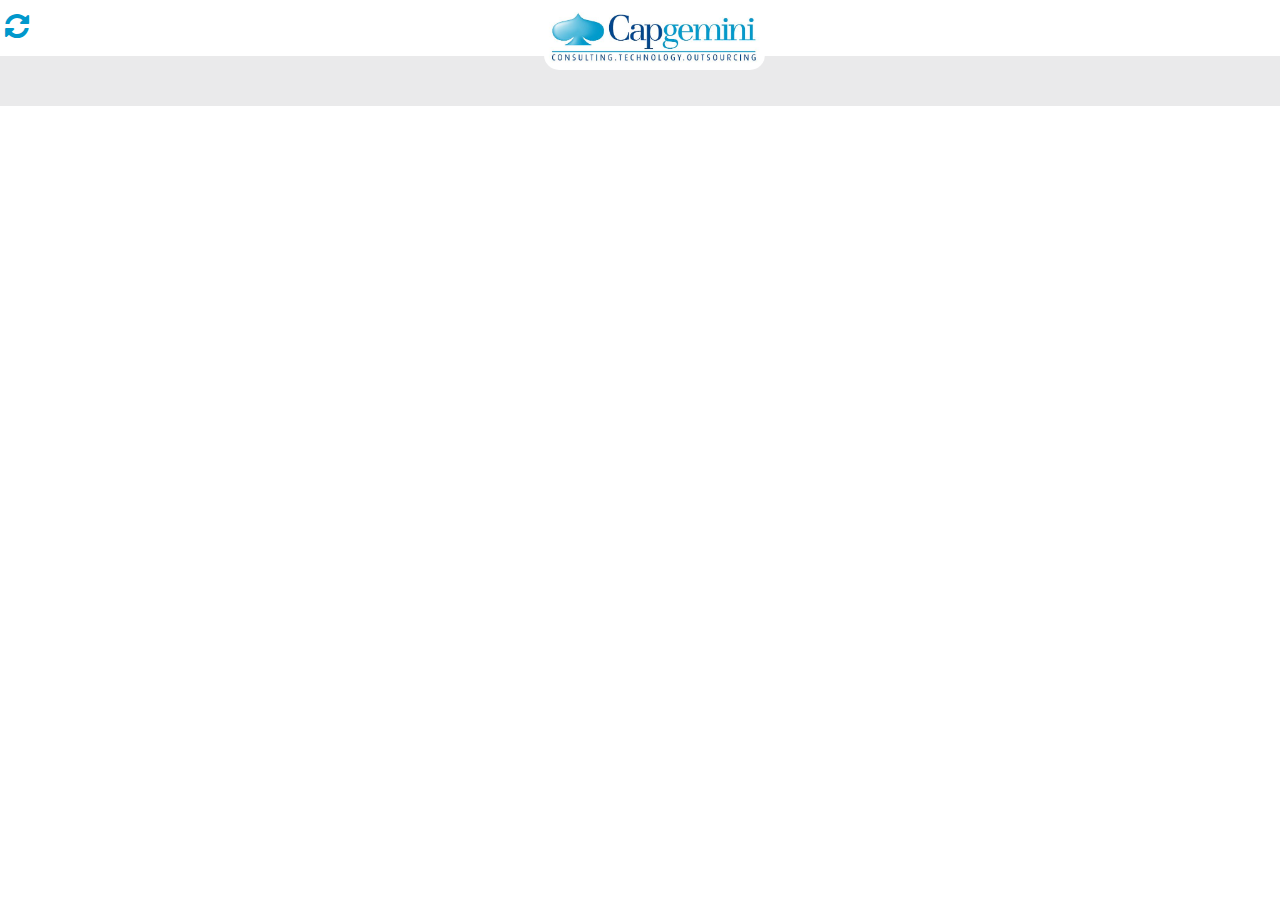
<file: DesktopAppForBeacons/DesktopAppForBeacons/index.html>
﻿<!DOCTYPE html>
<html>
<head>
    <meta charset="utf-8" />
    <title>Capgemini Messages</title>

    <link href="css/default.css" rel="stylesheet" />
    <link href="css/Bootstrap/bootstrap.css" rel="stylesheet" />
    <link href="fonts/font-awesome-4.7.0/css/font-awesome.css" rel="stylesheet" />

    <script src="WinJS/js/base.js"></script>

    <script src="Scripts/jquery-1.9.1.js"></script>
    <script src="Scripts/bootstrap.js"></script>
    <script src="Scripts/angular.min.js"></script>
    <script src="Scripts/Axios/axios.min.js"></script>
</head>
<body>
    <div class="branded-header">
        <a id="refresh" class="refreshButton">
            <i class="fa fa-2x fa-refresh" aria-hidden="true"></i>
        </a>
        <img src="images/logo.jpg" />
    </div>
    <div id="messagesContainer" class="messages-container"></div>
    <script src="js/main.js"></script>
</body>
</html>
</file>
<file: DesktopAppForBeacons/DesktopAppForBeacons/css/default.css>
﻿.branded-header {
    z-index: 2;
    height: 3.5em;
    margin-top: 0.5em;
    width: 100%;
    background-color: white;
    display: block;
}

    .branded-header h1 {
        font-size: 20px;
        min-height: 5em;
    }

    .branded-header img {
        z-index: 2;
        border-radius: 15px;
        max-height: 4.5em;
        display: block;
        margin-left: auto;
        margin-right: auto;
        margin-bottom: 10px;
    }

.refreshButton {
    color: rgba(0, 152, 204, 1);
    padding-top: 5px;
    padding-left: 5px;
    float: left;
    display: inline-block;
}

.messages-container {
    background-color: rgba(177, 179, 180, 0.27);
    height: 100%;
    padding: 20px 10px 30px 10px;
    overflow-y: auto;
}

.message {
    margin-top: 10px;
    display: inline-block;
    width: 100%;
    padding: 20px;
    border-radius: 5px;
    color: white;
    background-color: rgba(0, 152, 204, 1);
}

.message-intro {
    margin: 10px;
    border-bottom: 2px solid white;
}

.message-content {
    margin: 10px;
    border-bottom: 2px solid white;
}

    .message-content p {
        margin: 3px;
    }

.tag {
    margin: 1px;
    padding: 5px;
    border-radius: 20px;
    color: rgba(0, 152, 204, 1);
    background-color: white;
    width: auto;
    display: inline-block;
}

.ratings-link {
    padding: 10px;
    float: right;
    color: white;
}

.message-intro h1 {
    font-size: 30px;
    margin: 3px;
    padding: 3px;
}

.message-intro h2 {
    font-size: 24px;
    margin: 3px;
    padding: 3px;
}

.message-intro h3 {
    margin: 3px;
    padding: 3px;
    font-size: 18px;
}

.message-intro h4 {
    font-size: 16px;
    margin: 3px;
    padding: 3px;
}

.message-content h1 {
    font-size: 30px;
    margin: 3px;
    padding: 3px;
}

.message-content h2 {
    font-size: 24px;
    margin: 3px;
    padding: 3px;
}

.message-content h3 {
    margin: 3px;
    padding: 3px;
    font-size: 18px;
}

.message-content h4 {
    font-size: 16px;
    margin: 3px;
    padding: 3px;
}
</file>
